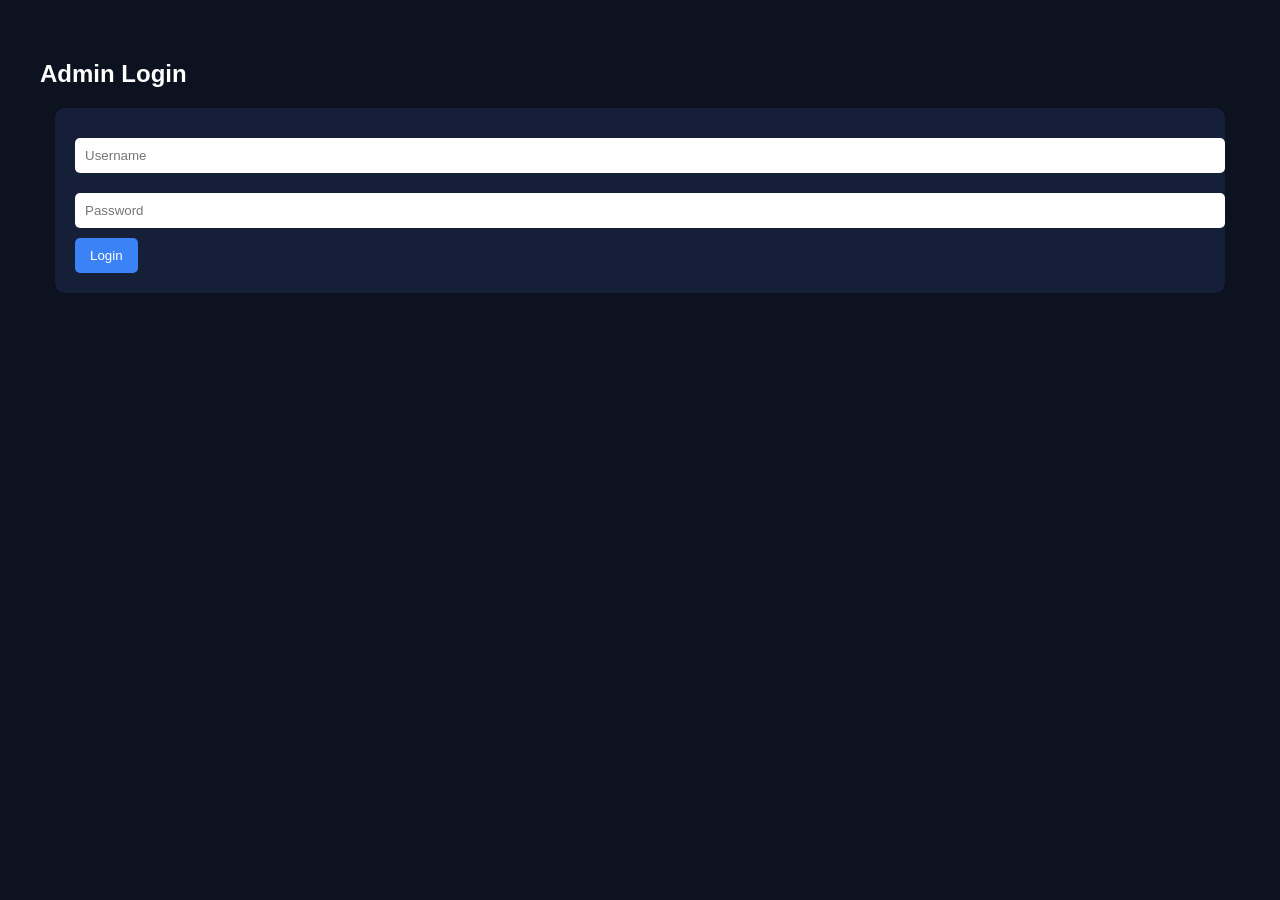
<file: admin-login.html>
<!DOCTYPE html>
<html>
<head>
    <title>Admin Login - Persona</title>
    <link rel="stylesheet" href="style.css">
</head>
<body>

<div class="container">
    <h2>Admin Login</h2>

    <div class="card">
        <input type="text" id="adminUsername" placeholder="Username">
        <input type="password" id="adminPassword" placeholder="Password">
        <button onclick="adminLogin()">Login</button>
    </div>
</div>

<script src="admin.js"></script>
</body>
</html>
</file>
<file: style.css>
/* style.css */
body{
    margin:0;
    font-family: Arial, sans-serif;
    background:#0c1220;
    color:white;
}

nav{
    background:#111a2e;
    padding:15px;
    display:flex;
    justify-content:space-between;
    align-items:center;
}

nav a{
    color:white;
    text-decoration:none;
    margin:0 10px;
}

.container{
    padding:40px;
}

.card{
    background:#151f38;
    padding:20px;
    margin:15px;
    border-radius:10px;
}

button{
    background:#3b82f6;
    color:white;
    border:none;
    padding:10px 15px;
    border-radius:5px;
    cursor:pointer;
}

input{
    padding:10px;
    margin:10px 0;
    width:100%;
    border-radius:5px;
    border:none;
}
</file>
